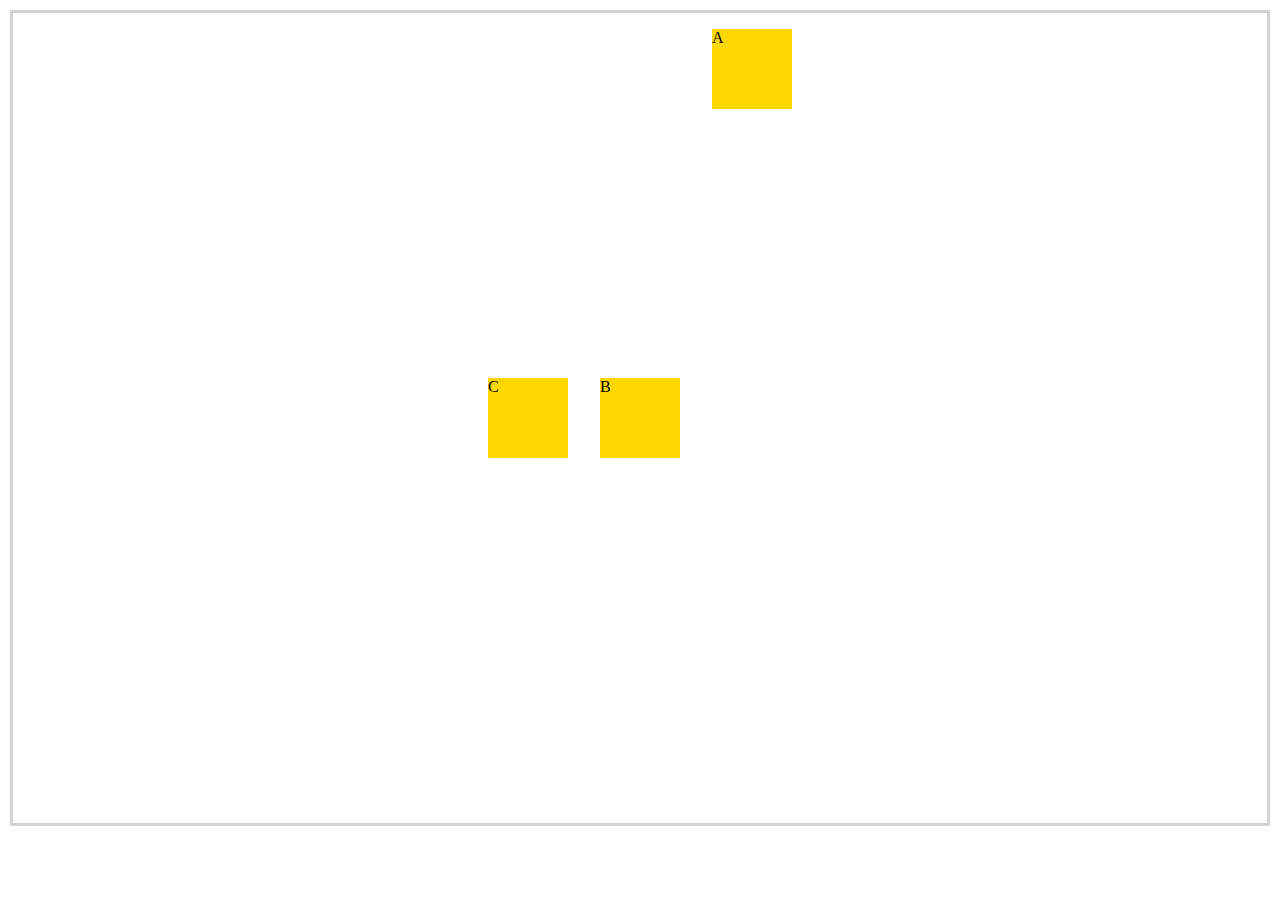
<file: flexible-box-layout/index.html>
<!DOCTYPE html>
<html lang="en">
<head>
    <meta charset="UTF-8">
    <meta http-equiv="X-UA-Compatible" content="IE=edge">
    <meta name="viewport" content="width=device-width, initial-scale=1.0">
    <title>Document</title>
    <link rel="stylesheet" href="css/styles.css">
</head>
<body>
    <div class="container">
        <div class="box box-one">A</div>
        <div class="box">B</div>
        <div class="box">C</div>
       <!--<div class="box">D</div>
        <div class="box">E</div>
        <div class="box">F</div>
        <div class="box">G</div>
        <div class="box">H</div>--> 
    </div>
</body>
</html>
</file>
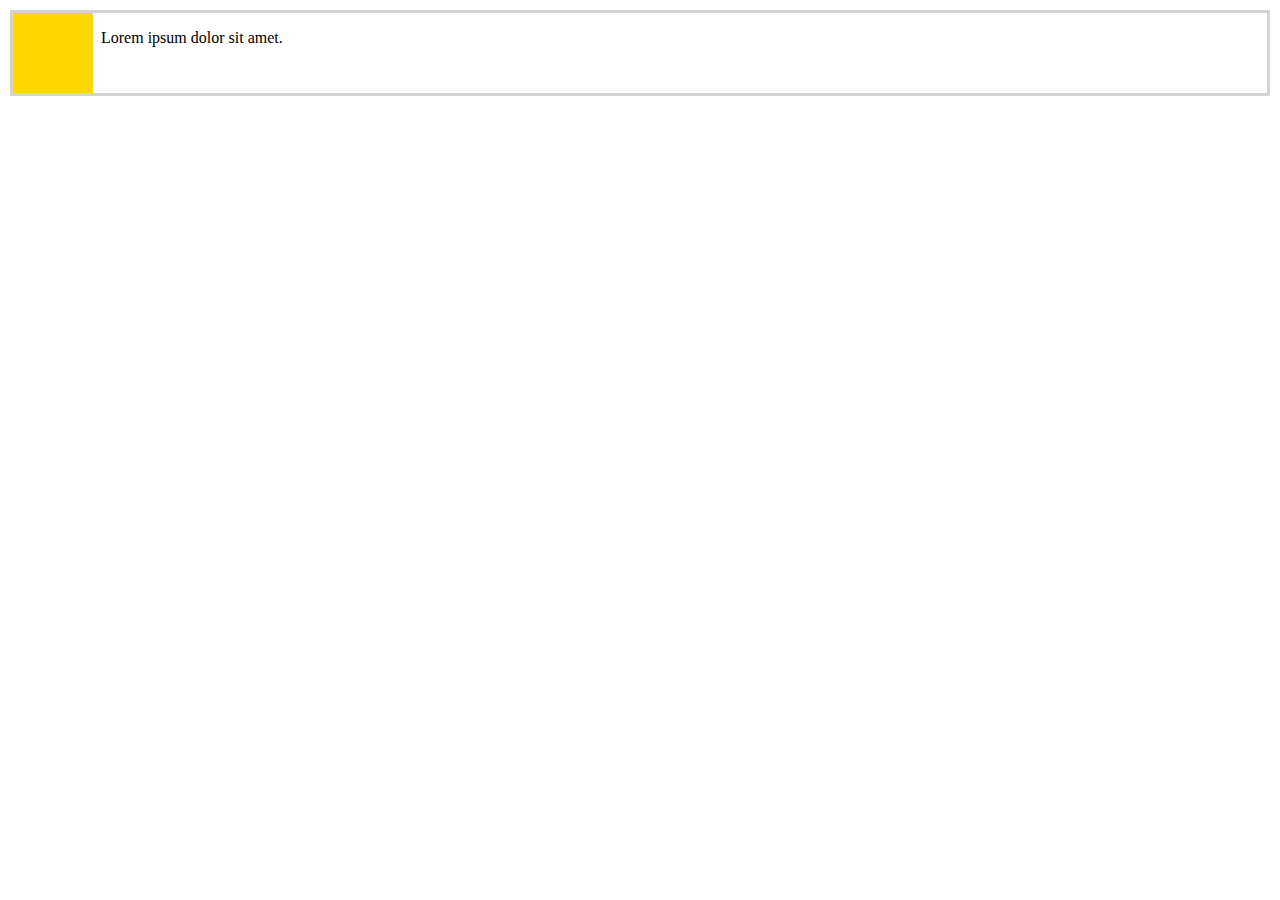
<file: floating-elements/index.html>
<!DOCTYPE html>
<html lang="en">
<head>
    <meta charset="UTF-8">
    <meta http-equiv="X-UA-Compatible" content="IE=edge">
    <meta name="viewport" content="width=device-width, initial-scale=1.0">
    <title>Document</title>
    <link rel="stylesheet" href="css/styles.css">
</head>
<body>
    <article class="tweet">
        <div class="avatar"></div>
        <p>Lorem ipsum dolor sit amet.</p>
        <!--pretty much whenever we use the float property we have to clear the float
        this can be fixed creating a blank div element with clear property with the value 
        of "both", otherwise we run into weird layout issues. But there's a problem with 
        this approach. This div is not descriptive or meaningful to search engines and 
        readers because we purely added this div to solved a layout issue so our HTML 
        markup is not semantic that is the problem in this approach.-->
        <!--<div class="clear"></div>--> 

        <!--There is another way of fixing this issue by using pseudo elements with 
        ::before and ::after pseudo elements we can add content before or after the
        content of an element. Before doing this let's comment out our div first.-->
    </article>
</body>
</html>
</file>
<file: flexible-box-layout/css/styles.css>
/*Flexible Box Layout (FlexBox)
-used for laying out elements in one direction.*/
body {
    margin: 10px;
}
.container {
    border: 3px solid lightgrey;
    /*we can choose flex on the "display" property*/
    display: flex;
    /*with flex you can use another property named "flex-direction" where
    you can specify if you want your elements arrange in a row or a column*/
    flex-direction: row-reverse;
    justify-content: center;
    align-items: center;
    flex-wrap: wrap; /*default value is equal to "nowrap"*/
    height: 90vh;
}
.box {
    flex-basis: 5rem;
    width: 5rem;
    height: 5rem;
    background: gold;
    margin: 1rem;
}
.box-one {
    align-self: flex-start;
}

/*Flexible Box Layout (FlexBox)
  Is a Layout Method for laying out elements in one direction*/

  /*FLEX common use cases:
      -Navigation bars     */

  /*ALIGNMENT in FLEX:
    To align items you need to understand the concept
    of AXES. There are 2 AXES in flex: Main(primary axes) and Cross(secondary axes).
    This axes are dependant on the "flex-direction" property
    if you set its value to "row" the Main: x-axis/horizontal-axis; Cross: y-axis/vertical-axis.
    In contrast to this, when you set the value to "column" Main: y-axis/vertical-axis; Cross:
    x-axis/horizontal-axis. Using this axis we can easily align items inside their container.
    
    Now to align items there is two properties we need to remember:
    the "justify-content"(along the Main axis) and the "align-items"(along the Cross axis)
    
    The "justify-content" and "align-items" properties' default value is "flex-start"*/

/* flex-basis (the initial size of a flex item) |
   flex-grow (the growth factor)                | Item Properties
   flex-shrink (the shrink factor)              |
   flex (shorthand property which combines the 3 flex properties above.
   Note that this properties should be applied on items and "NOT" on flex
   containers.)                                 | */

   /*NOTE: "flex-basis" property's default value is "auto" if you designate it with 
   a numerical value(e.g. 10rem), it will translate and override your item's width/height 
   property depending on your current AXES.*/
</file>
<file: floating-elements/css/styles.css>
body {
    margin: 10px;
}
.tweet {
    border: 3px solid lightgrey;
}
.tweet::after {
    /*So in here, we want to insert an element after the content of the tweet element
    here we will set our content to just a pair of quote which means no-content. 
    This element by default is an in-line element so we'll need to use the display 
    property so we can convert this element into a block level element just like a div
    then we'll set clear property to both. So by using this code we're essentially adding 
    that <div> dynamically without polluting our markup with non-semantic element*/
    content: '';
    display: block;
    clear: both;
}
.avatar {
    width: 5rem;
    height: 5rem;
    background-color: gold;
    /*by default floated elements can't be seen by their parent element, they're 
    invisible to them*/
    float: left;
    margin-right: 0.5rem;
}
.clear {
    clear: both;
}
</file>
